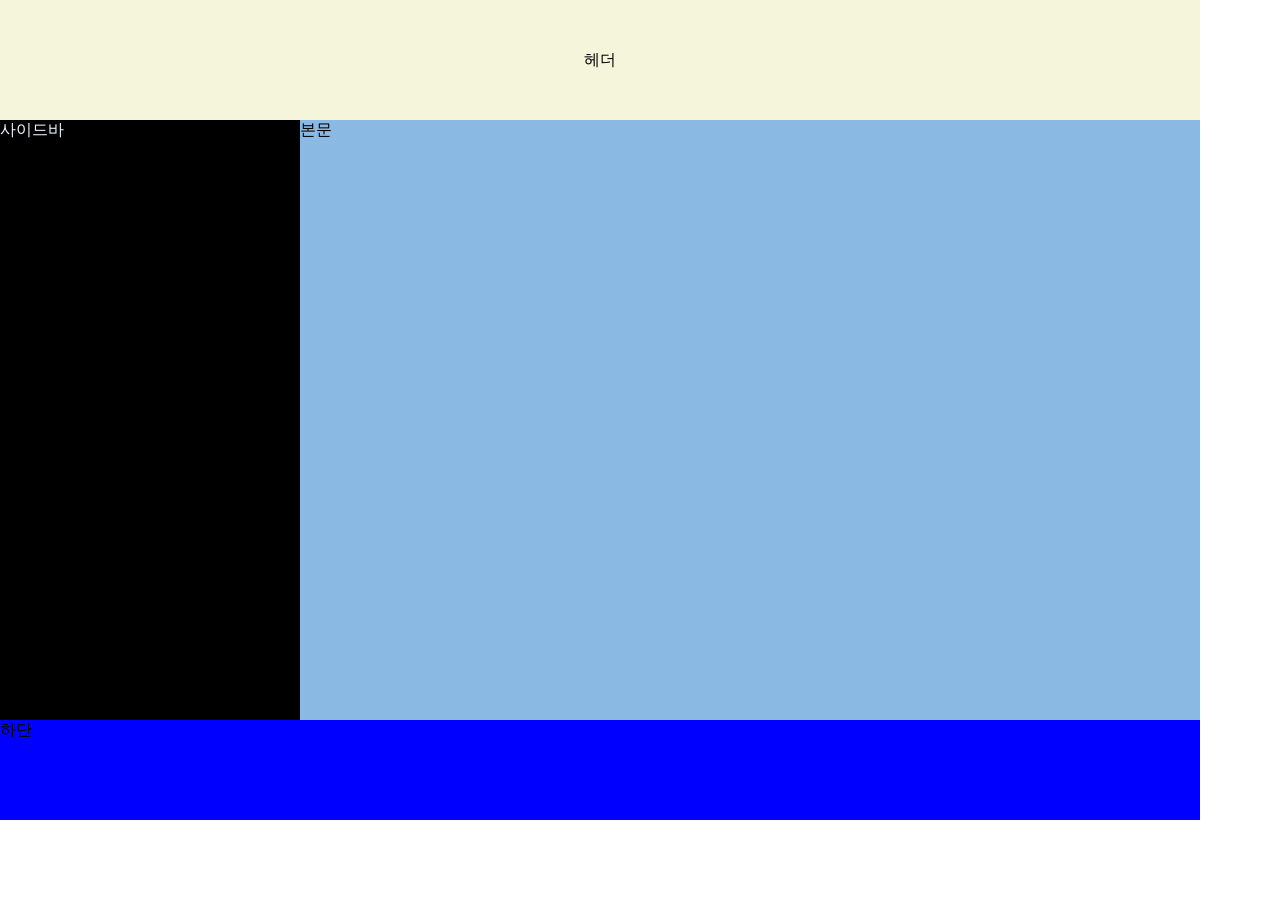
<file: index.html>
<!DOCTYPE html>
<html lang="ko">
<head>
    <meta charset="UTF-8">
    <meta name="viewport" content="width=device-width, initial-scale=1.0">
    <title>레이아웃 연습 1</title>
    <link rel="stylesheet" href="CSS/index.css">
</head>
<body>
    <!-- 전체영역 -->
     <div id="wrap">
        <!-- 상단 head -->
     <header>헤더</header>
         <!-- 본문 main -->
     <main>
        <!-- 사이드바 -->
    <div class="side-bar">사이드바</div>
     <!-- 오른쪽 : 본문 -->
    <div class="main-container">본문</div>
    
     </main>
          <!-- 하단 footer -->
<footer>하단</footer>

     </div>
</body>
</html>
</file>
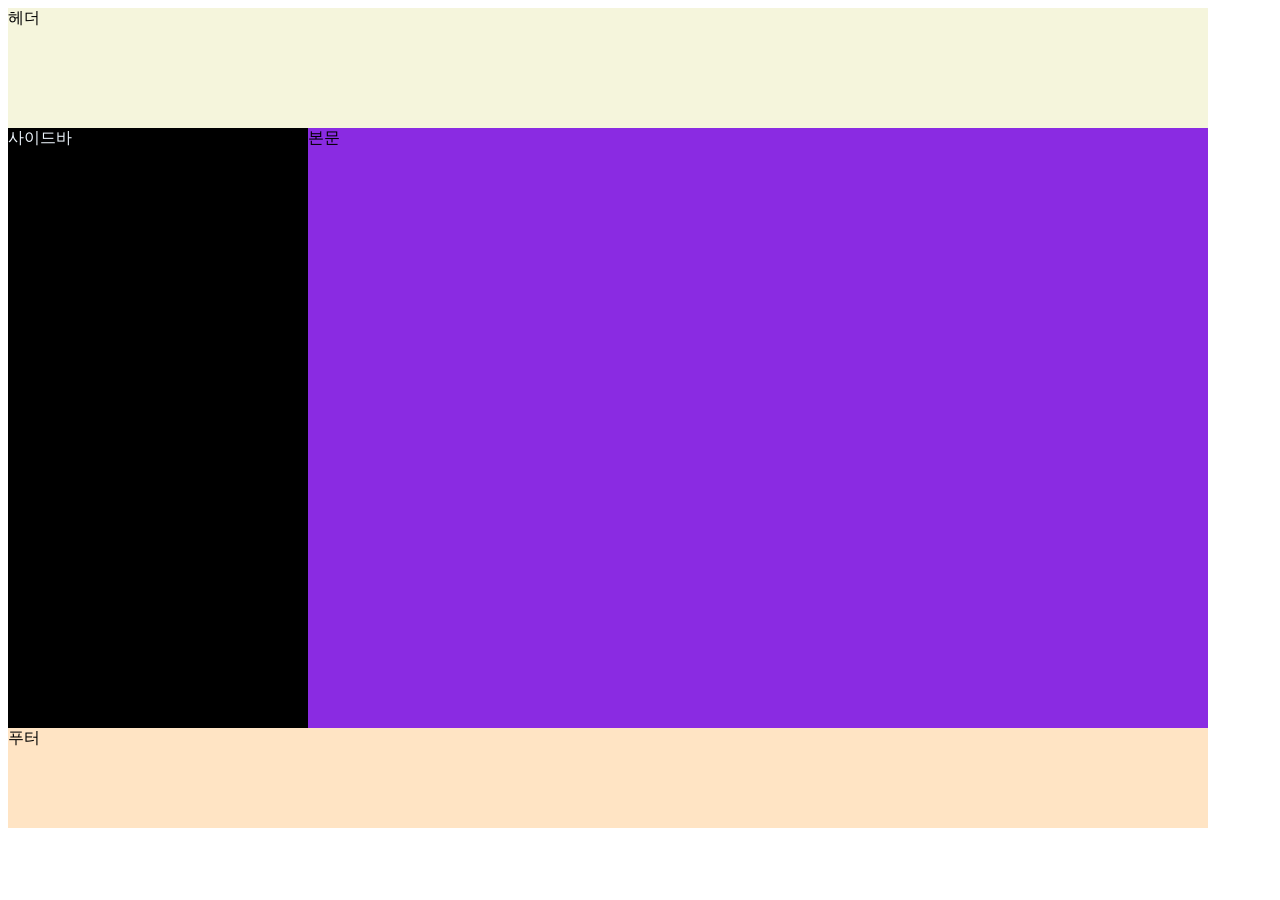
<file: index2.html>
<!DOCTYPE html>
<html lang="ko">
<head>
    <meta charset="UTF-8">
    <meta name="viewport" content="width=device-width, initial-scale=1.0">
    <title>레이아웃 연습2</title>
    <link rel="stylesheet" href="CSS/index2.css">
</head>
<body>
<div id="warp">
<header>헤더</header>
<main>
<div class="main1">사이드바</div>
<div class="main2">본문</div>
</main>
<footer>푸터</footer>
</div>
</body>
</html>
</file>
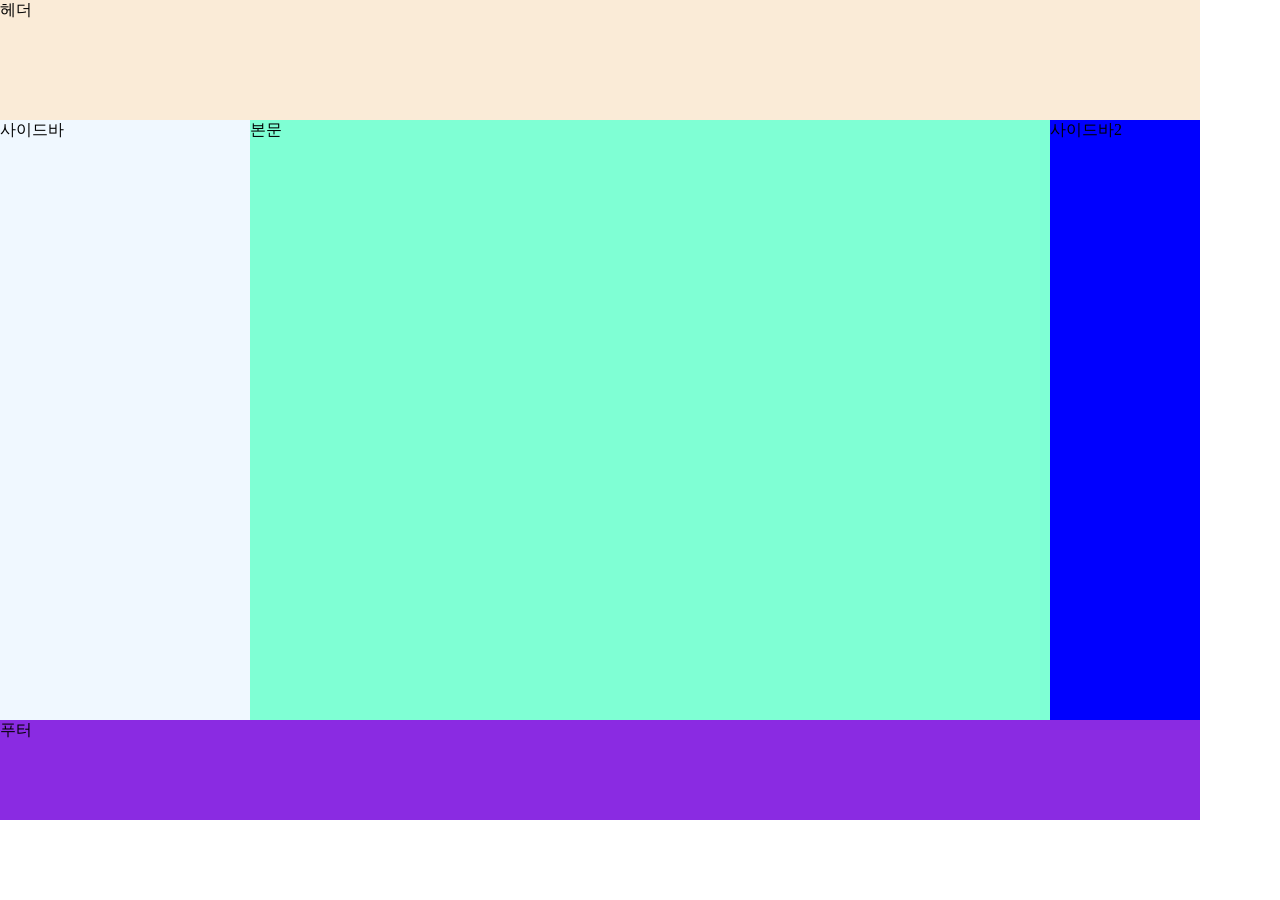
<file: index3.html>
<!DOCTYPE html>
<html lang="ko">
<head>
    <meta charset="UTF-8">
    <meta name="viewport" content="width=device-width, initial-scale=1.0">
    <title>레이아웃 연습3</title>
    <link rel="stylesheet" href="CSS/index3.css">
</head>
<body>
    <div id="contanier">
<header>헤더</header>
<main>
<div class="side-bar">사이드바</div>
<div class="main-1">본문</div>
<div class="side-bar2">사이드바2</div>
</main>
<footer>푸터</footer>
    </div>
</body>
</html>
</file>
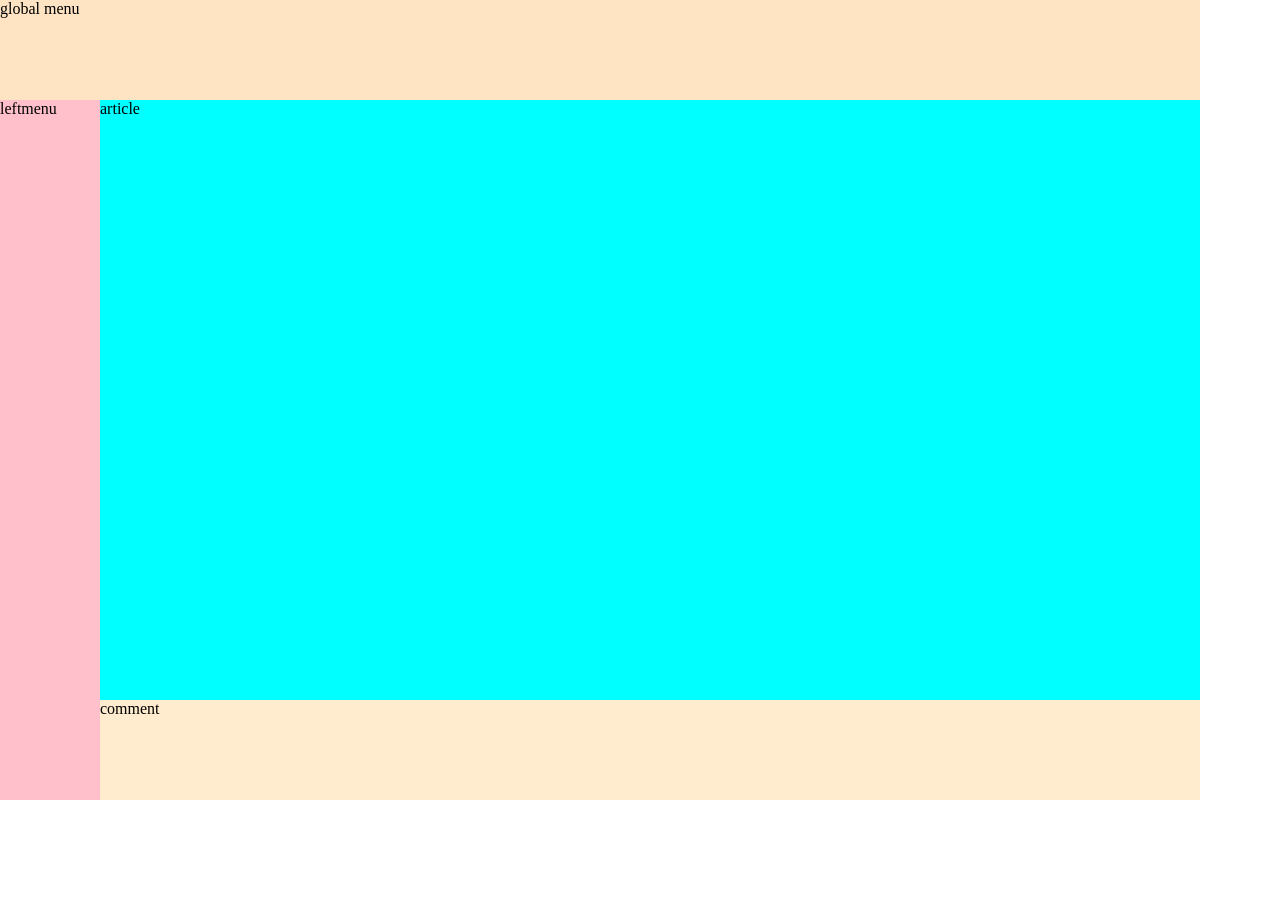
<file: index4.html>
<!doctype html>
<html lang="ko">
  <head>
    <meta charset="UTF-8" />
    <meta name="viewport" content="width=device-width, initial-scale=1.0" />
    <title>연습4</title>
  </head>
  <link rel="stylesheet" href="CSS/index4.css" />
  <body>
    <div id="box1">
      <header>global menu</header>
      <main class="main-container">
        <!-- 왼쪽 -->
         <div class="leftmenu">leftmenu</div>
         <!-- 오른쪽  -->
          <div class="rightmenu">
            <div class="article">article</div>
            <div class="comment">comment</div>
          </div>
      </main>
    
    </div>
  </body>
</html>
</file>
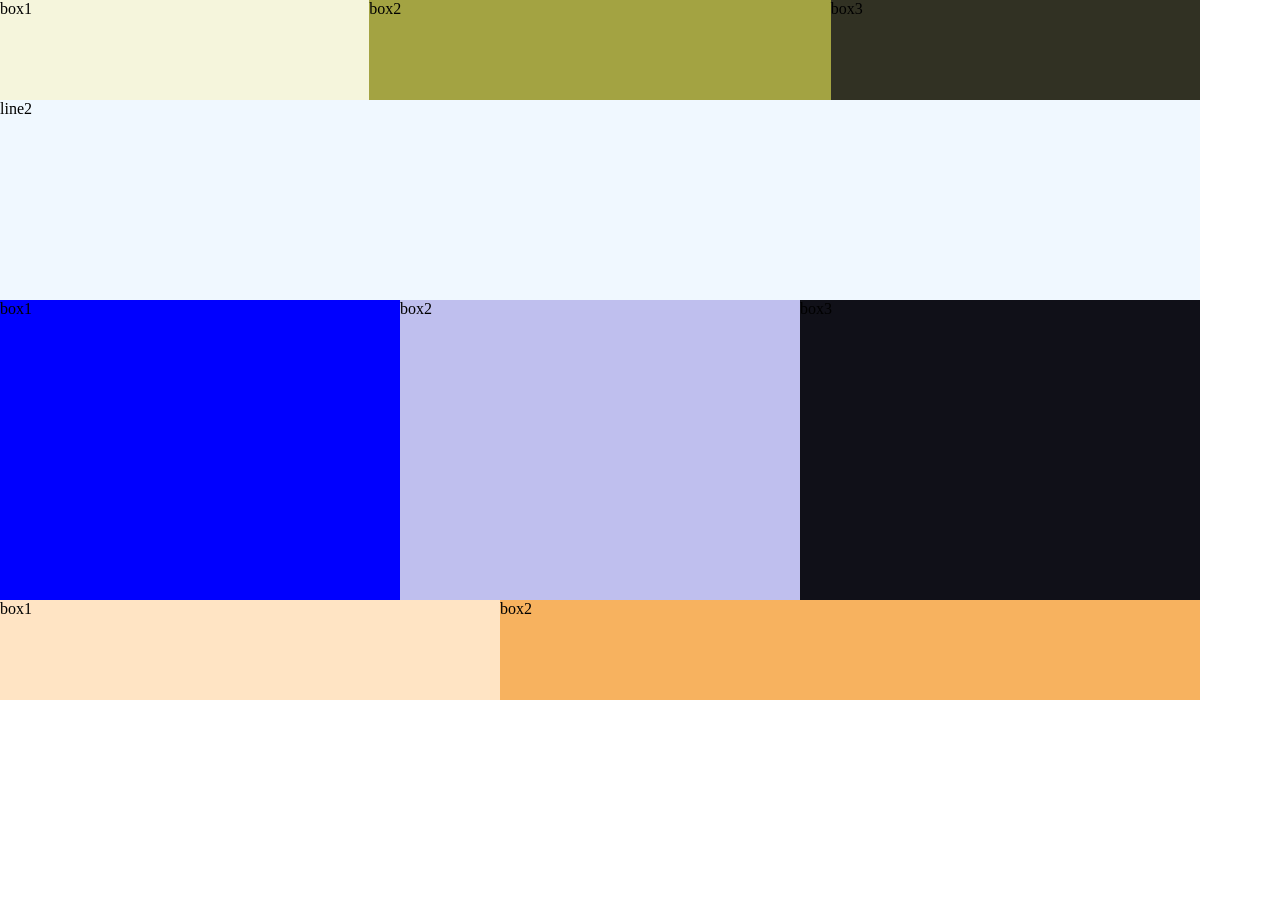
<file: index5.html>
<!doctype html>
<html lang="ko">
  <head>
    <meta charset="UTF-8" />
    <meta name="viewport" content="width=device-width, initial-scale=1.0" />
    <title>연습5</title>
    <link rel="stylesheet" href="CSS/index5.css" />
  </head>
  <body>
    <!-- 전체 박스 -->
    <div id="container">
      <!--라인1  -->
      <header class="header">
        <div class="box1-1">box1</div>
        <div class="box1-2">box2</div>
        <div class="box1-3">box3</div>
      </header>
      <!-- 라인2 -->
      <main class="main-container">
        <div class="line2">line2</div>
        <!-- 라인3 -->
        <div class="line3">
          <div class="box3-1">box1</div>
          <div class="box3-2">box2</div>
          <div class="box3-3">box3</div>
        </div>
      </main>
      <!-- 라인4 -->
      <footer class="line4">
        <div class="box4-1">box1</div>
        <div class="box4-2">box2</div>
      </footer>
    </div>
  </body>
</html>
</file>
<file: CSS/index.css>
*{margin: 0;
padding: 0;
box-sizing: border-box;
}
a{
    color: #333;
    text-decoration: none;
}
ul,li{
color: #333;
text-decoration: none;
}

/* 전체 영역 */
#wrap{
    width: 1200px;
    height: 820px;
    background-color: aqua;
}

/* 상단 */
header{
height: 120px;
background-color: beige;
text-align: center;
line-height: 120px;
}
/* 본문 */
main{
    height: 600px;
    background-color: blueviolet;
    display: flex;
}
/* 사이드바 */
.side-bar{
    width: 300px;
    height: 100%;
    background-color: black;
    color: aliceblue;
}
.main-container{
    width: 900px;
    height: 100%;
    background-color: rgb(138, 186, 228);
  
}
/* 하단 */
footer{
    background-color: blue;
    height: 100px;
    width: 100%;
    

}
</file>
<file: CSS/index2.css>
*{
    margin: ;
    padding: 0;
    box-sizing: 0;
}
li,ul{
    text-decoration: none;
    color: #333;
}
a{
    text-decoration: none;
    color: #333;
}
#warp{
width: 1200px;
height:820px;
background-color: aqua;
}
header{
width: 100%;
height: 120px;
background-color: beige;
}
main{
width: 100%;
height: 600px;
display: flex;
}
.main1{
    width: 300px;
    height: 100%;
    background-color: black;
    color: aliceblue;
}
.main2{
    width: 900px;
    height: 100%;
    background-color: blueviolet;

}
footer{
    width: 100%;
    height: 100px;
    background-color: bisque;
}
</file>
<file: CSS/index3.css>
*{
    padding: 0;
    margin: 0;
    box-sizing: border-box;
}
ul,li{
color: #333;
text-decoration: none;
}
a{
    color: #333;
    text-decoration: none;
}
#contanier{
    background-color: pink;
    width: 1200px;
    height: 820px;
}
header{
    width: 100%;
    height: 120px;
    background-color: antiquewhite;
}
main{
    background-color: blueviolet;
    width: 100%;
    height: 600px;
    display: flex;
}
.side-bar{
    width: 250px;
    height: 100%;
    background-color: aliceblue;
}
.main-1{
    width: 800px;
    height: 100%;
    background-color: aquamarine;
}
.side-bar2{
    width: 150px;
    height: 100%;
    background-color: blue;
}
footer{
width: 100%;
height: 100px;
background-color: blueviolet;
}
</file>
<file: CSS/index4.css>
*{
    padding: 0;
    margin: 0;
    box-sizing: border-box;
}
a{
    text-decoration: none;
    color: #333;
}
ul,li{
    text-decoration: none;
    color: #333;
}
#box1{
    width: 1200px;
    height: 800px;
    background-color: aqua;
}
header{
    width: 100%;
    height: 100px;
    background-color: bisque;
}
.main-container{
    width: 100%;
    height: 700px;
    background-color: blue;
    display: flex;
}
.leftmenu{
    width: 100px;
    height: 100%;
    background-color: pink;
}
.rightmenu{
    width: 1100px;
    height: 700px;

}
.article{
    width: 100%;
    height: 600px;
    background-color: aqua;
}
.comment{
    width: 100%;
    height: 100px;
    background-color: blanchedalmond;
}
</file>
<file: CSS/index5.css>
*{
    padding: 0;
    margin: 0;
    box-sizing: border-box;
}
a{
    text-decoration: none;
    color: #333;
}
ul,li{
    text-decoration: none;
    color: #333;
}
#container{
    width: 1200px;
    height: 700px;
    background-color: pink;
}
header{
    width: 1200px;
    height: 100px;
    background-color: aqua;
    display: flex;
}
.box1-1{
    width: 400px;
    height: 100%;
    background-color: beige;
}
.box1-2{
    width: 500px;
    height: 100%;
    background-color: rgb(163, 163, 66);
}
.box1-3{
    width: 400px;
    height: 100%;
    background-color: rgb(49, 49, 35);
}
.main-container{
    width: 1200px;
    height: 500px;
    background-color: blueviolet;
}
.line2{
    width: 1200px;
    height: 200px;
    background-color: aliceblue;
}
.line3{
    width: 1200px;
    height: 300px;
    background-color: black;
    display: flex;
}
.box3-1{
    width: 400px;
    height: 300px;
    background-color: blue;
}
.box3-2{
    width: 400px;
    height: 300px;
    background-color: rgb(191, 191, 238);
}
.box3-3{
    width: 400px;
    height: 300px;
    background-color: rgb(16, 16, 24);
}
.line4{
    width: 1200px;
    height: 100px;
    background-color: aqua;
    display: flex;
}
.box4-1{
    width: 500px;
    height: 100px;
    background-color: bisque;
}
.box4-2{
    width: 700px;
    height: 100px;
    background-color: rgb(247, 178, 95);
}
</file>
